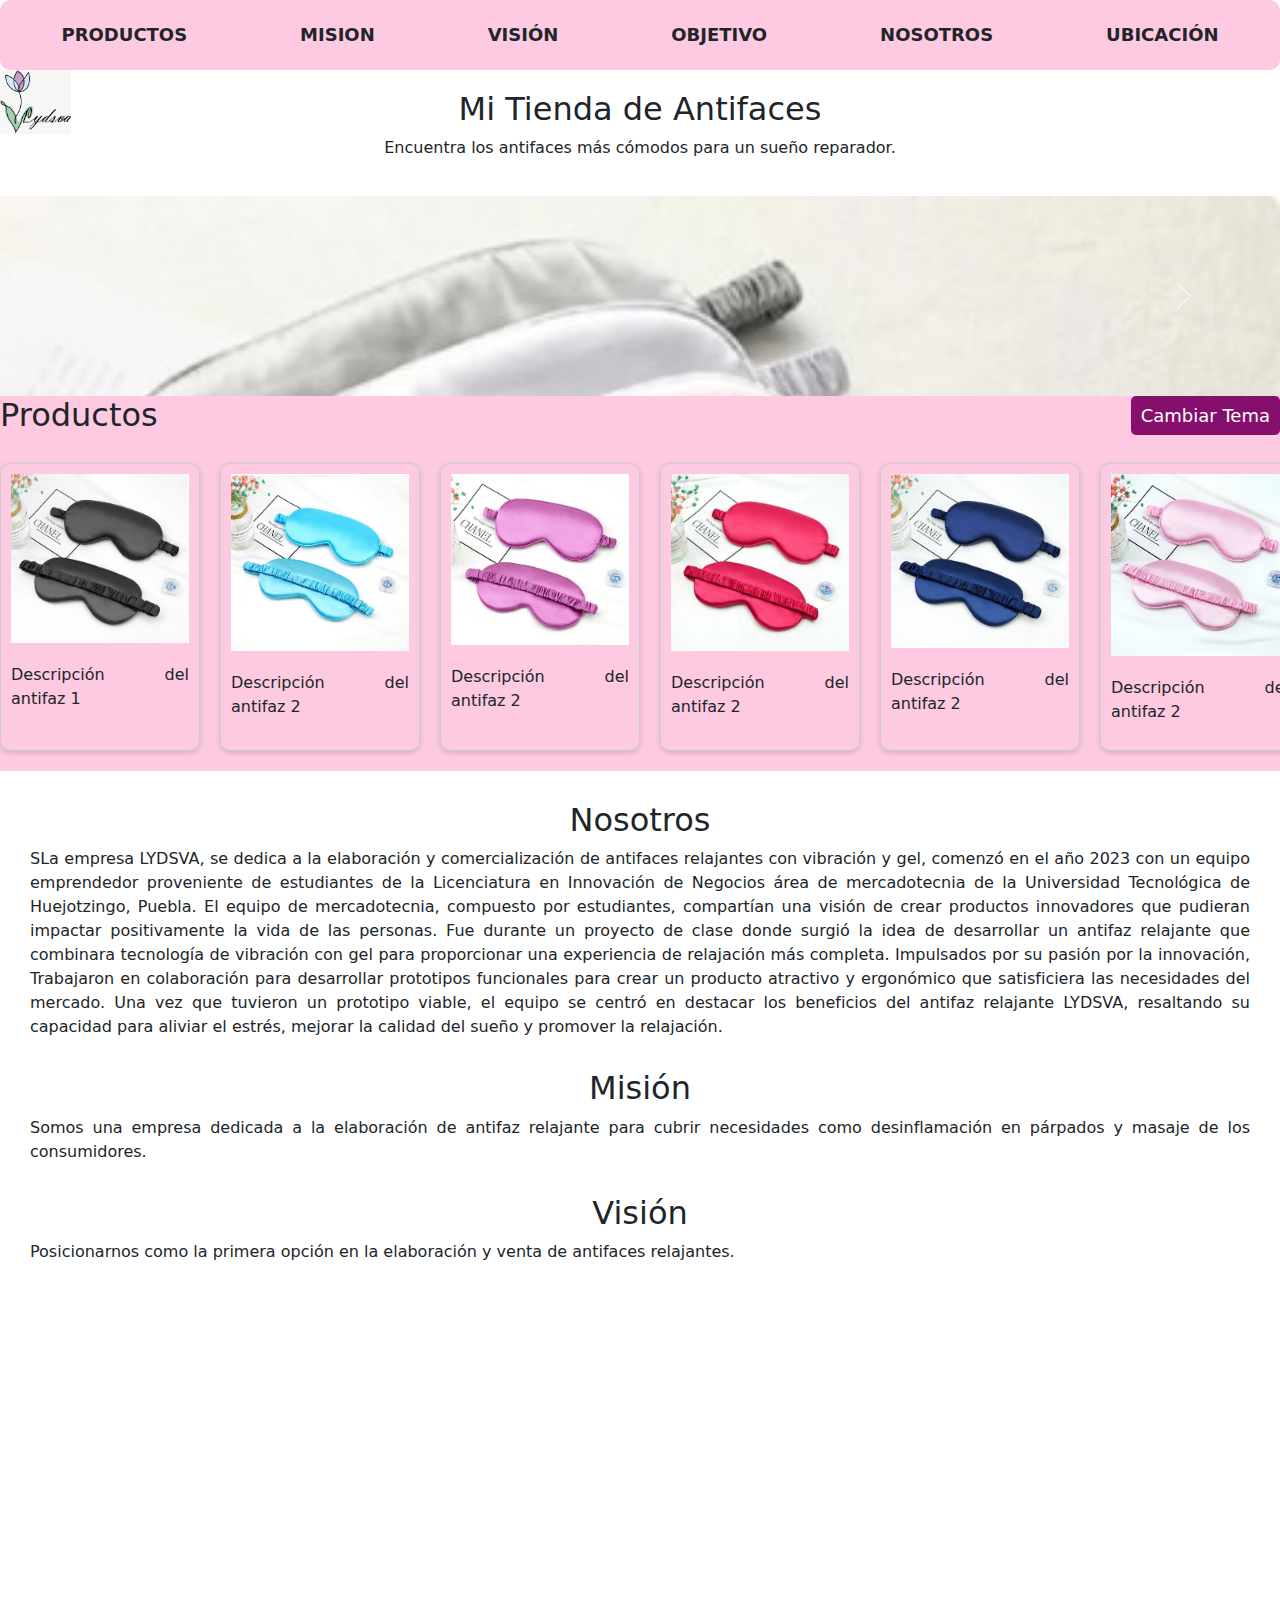
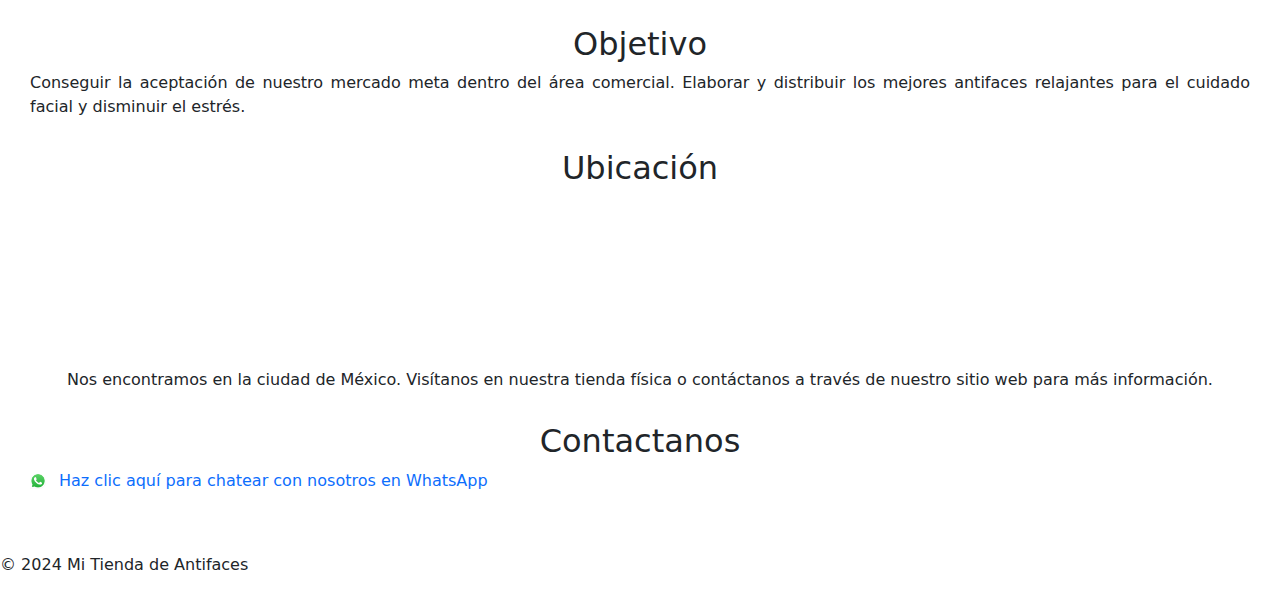
<file: index.html>
<!DOCTYPE html>
<html lang="es">
<head>
    <meta charset="UTF-8">
    <meta name="viewport" content="width=device-width, initial-scale=1.0">
    <title>Mi Tienda de Antifaces</title>
    <link rel="stylesheet" href="css/style.css"> <!-- Agrega tus estilos CSS aquí -->
    <link href="https://cdn.jsdelivr.net/npm/bootstrap@5.3.0-alpha1/dist/css/bootstrap.min.css" rel="stylesheet" integrity="sha384- GLhlTQ8iRABdZLl6O3oVMWSktQOp6b7In1Zl3/Jr59b6EGGoI1aFkw7cmDA6j6gD" crossorigin="anonymous">
</head>
<body>
    <div id="menu">
        <ul>
            <li><a href="#PRODUCTOS">PRODUCTOS</a></li>
            <li><a href="#MISION">MISION</a></li>
            <li><a href="#VISION">VISIÓN</a></li>
            <li><a href="#OBJETIVO">OBJETIVO</a></li>
            <li><a href="#NOSOTROS">NOSOTROS</a></li>
            <li><a href="#UBICACIÓN">UBICACIÓN</a></li>
        </ul>
    </div>
    
    <header>
        <h1>Mi Tienda de Antifaces         <img src="imagenes/logo.jpeg" alt="Logo de la tienda"> <!-- Agrega tu logo aquí -->
          </h1>
        <p>Encuentra los antifaces más cómodos para un sueño reparador.</p>
    </header>

    <div id="carouselExample" class="carousel slide">
        <div class="carousel-inner">
          <div class="carousel-item active">
            <img src="imagenes/c1.jpeg" class="d-block w-100" alt="...">
          </div>
          <div class="carousel-item">
            <img src="imagenes/c2.jpeg" class="d-block w-100" alt="...">
          </div>
          <div class="carousel-item">
            <img src="imagenes/c3.jpeg" class="d-block w-100" alt="...">
          </div>
          <div class="carousel-item">
            <img src="imagenes/c4.jpeg" class="d-block w-100" alt="...">
          </div>
          <div class="carousel-item">
            <img src="imagenes/c5.jpeg" class="d-block w-100" alt="...">
          </div>
          <div class="carousel-item">
            <img src="imagenes/c6.jpeg" class="d-block w-100" alt="...">
          </div>
        </div>
        <button class="carousel-control-prev" type="button" data-bs-target="#carouselExample" data-bs-slide="prev">
          <span class="carousel-control-prev-icon" aria-hidden="true"></span>
          <span class="visually-hidden">Previous</span>
        </button>
        <button class="carousel-control-next" type="button" data-bs-target="#carouselExample" data-bs-slide="next">
          <span class="carousel-control-next-icon" aria-hidden="true"></span>
          <span class="visually-hidden">Next</span>
        </button>
      </div>

    <section id="PRODUCTOS">
        <h2>Productos
          <button id="themeButton">Cambiar Tema</button> <!-- Botón para cambiar el tema -->
        </h2>

        <div class="contenedor-productos">
            <div class="producto">
                <img src="imagenes/negro.jpeg" alt="Antifaz 1">
                <p>Descripción del antifaz 1</p>
            </div>
            <div class="producto">
                <img src="imagenes/azul.jpeg" alt="Antifaz 2">
                <p>Descripción del antifaz 2</p>
            </div>
            <div class="producto">
              <img src="imagenes/morado.jpeg" alt="Antifaz 2">
              <p>Descripción del antifaz 2</p>
             </div>
            <div class="producto">
              <img src="imagenes/rojo.jpeg" alt="Antifaz 2">
              <p>Descripción del antifaz 2</p>
            </div>
            <div class="producto">
                <img src="imagenes/petroleo.jpeg" alt="Antifaz 2">
                <p>Descripción del antifaz 2</p>
            </div>
        <div class="producto">
           <img src="imagenes/pink.jpeg" alt="Antifaz 2">
           <p>Descripción del antifaz 2</p>
         </div>
            <!-- Agrega más productos según sea necesario -->
        </div>
    </section>

<div id="contenido">

    <section id="NOSOTROS">
        <h2>Nosotros</h2>
        <p>SLa empresa LYDSVA, se dedica a la elaboración y comercialización de antifaces relajantes con vibración y gel, comenzó en el año 2023 con un equipo emprendedor proveniente de estudiantes de la Licenciatura en Innovación de Negocios área de mercadotecnia de la Universidad Tecnológica de Huejotzingo, Puebla. 
           El equipo de mercadotecnia, compuesto por estudiantes, compartían una visión de crear productos innovadores que pudieran impactar positivamente la vida de las personas. Fue durante un proyecto de clase donde surgió la idea de desarrollar un antifaz relajante que combinara tecnología de vibración con gel para proporcionar una experiencia de relajación más completa.
           Impulsados por su pasión por la innovación, Trabajaron en colaboración para desarrollar prototipos funcionales para crear un producto atractivo y ergonómico que satisficiera las necesidades del mercado.
           Una vez que tuvieron un prototipo viable, el equipo se centró en destacar los beneficios del antifaz relajante LYDSVA, resaltando su capacidad para aliviar el estrés, mejorar la calidad del sueño y promover la relajación.</p>
    </section>
    <section id="MISION">
        <h2>Misión</h2>
        <p>Somos una empresa dedicada a la elaboración de antifaz relajante para cubrir necesidades como desinflamación en párpados y masaje de los consumidores.</p>
    </section>
    <section id="VISION">
       <h2>Visión</h2>
       <p>Posicionarnos como la primera opción en la elaboración y venta de antifaces relajantes.</p>
       <div class="youtube-video">
        <iframe id="video" width="560" height="315" src="https://www.youtube.com/embed/WPnZJE3-SSM?si=4L6XREhVG3YEaFJl" title="YouTube video player" frameborder="0" allow="accelerometer; autoplay; clipboard-write; encrypted-media; gyroscope; picture-in-picture; web-share" allowfullscreen></iframe>       
       </div>
    </section>
    <section id="OBJETIVO">
       <h2>Objetivo</h2>
       <p>Conseguir la aceptación de nuestro mercado meta dentro del área comercial. Elaborar y distribuir los mejores antifaces relajantes para el cuidado facial y disminuir el estrés.</p>
    </section>
    <section id="UBICACIÓN">
        <h2>Ubicación</h2>
        <iframe src="https://www.google.com/maps/embed?pb=!1m18!1m12!1m3!1d3763.372063123512!2d-99.12764668509314!3d19.428470986895598!2m3!1f0!2f0!3f0!3m2!1i1024!2i768!4f13.1!3m3!1m2!1s0x85d1ff37588b7fd5%3A0x6662eda880e49e5a!2sCiudad%20de%20M%C3%A9xico%2C%20CDMX!5e0!3m2!1ses-419!2smx!4v1632962271706!5m2!1ses-419!2smx"></iframe>
        <p>Nos encontramos en la ciudad de México. Visítanos en nuestra tienda física o contáctanos a través de nuestro sitio web para más información.</p>
    </section>
    <section id="CONTACTO">
      <h2>Contactanos</h2>
      <p>
        <img id="whatsapp-logo" src="imagenes/whats.png" alt="Logo de WhatsApp">
        <a id="whatsapp-link"  href="https://wa.me/+5212481968110">Haz clic aquí para chatear con nosotros en WhatsApp</a>
      </p>
    </section>

</div>
    <footer>
        <p>© 2024 Mi Tienda de Antifaces</p>
    </footer>

    <script src="js/scripts.js"></script> <!-- Agrega tus scripts de JavaScript aquí -->
    <script src="https://cdn.jsdelivr.net/npm/bootstrap@5.3.3/dist/js/bootstrap.min.js"></script>
</body>
</html>
</file>
<file: css/style.css>
/* Estilos generales */
body {
    font-family: Arial, sans-serif;
    background-color: #fdcae1;
    margin: 0;
    padding: 0;
}


/*Menú */
#menu {
    background-color: #fdcae1; /* Fondo blanco */
    position: relative;
    padding: 5px;
    border-radius: 10px;
    line-height: 2em;
    overflow: hidden;
    list-style-type: none;
}

#menu ul {
    list-style: none;
    margin: 0;
    padding: 0;
    display: flex; /* Esto hará que los elementos de la lista se muestren en una línea */
    justify-content: center; /* Esto distribuirá los elementos de la lista de manera uniforme a lo largo de la línea */
    /*padding: 0;*/
    flex-wrap: wrap;

}

#menu ul li a {
    text-decoration: none;
    color: var(--color-primario); /* Fuente rosa pastel */
    font-size: 18px;
    font-weight: bold;
    text-transform: uppercase;
}

#menu li {
    flex: 1 0 auto;
    text-align: center;
}

#menu li a {
    display: block;
    color: white;
    text-align: center;
    padding: 14px 16px;
    text-decoration: none;
}

@media screen and (max-width: 600px) {
    
}


/* Encabezado */
header {
    background-color: #fff;
    padding: 20px;
    text-align: center;
    position: relative;
}

header h1 {
    font-size: 2em;
}

header p {
    text-align: center;
}

header img {
    position: absolute;
    top: 0;
    left: 0;
    height: 2em;
}

/* Logo */
img {
    max-width: 100%;
    height: auto;
    margin-bottom: 20px;
}

/* ... (otros estilos) ... */

/* Estilos para el tema claro */
body.light {
    background-color: #ffffff;
    color: #333333;
}

/* Estilos para el tema oscuro */
body.dark {
    background-color: #333333;
    color: #ffffff;
}

body.dark #menu  {
    background-color: #333333;
}

body.dark header {
    color: #333333;
}

body.dark #PRODUCTOS {
    background-color: #333333;
}


/* Estilos para pantallas de tamaño grande (por ejemplo, computadoras de escritorio) */
@media (min-width: 1200px) {
    body {
        font-size: 18px;
    }
}

/* Estilos para pantallas de tamaño mediano (por ejemplo, tablets) */
@media (min-width: 768px) and (max-width: 1199px) {
    body {
        font-size: 16px;
    }
}

/* Estilos para pantallas de tamaño pequeño (por ejemplo, teléfonos móviles) */
@media (max-width: 767px) {
    body {
        font-size: 14px;
    }
}


/* Estilo del contenedor de productos */
.contenedor-productos {
    display: flex;
    overflow-x: auto;
    padding: 20px 0;
}

.producto {
    flex: 0 0 auto;
    width: 200px;
    margin-right: 20px;
    border: 1px solid #ccc;
    border-radius: 10px;
    padding: 10px;
    box-shadow: 0 2px 5px rgba(0, 0, 0, 0.15);
}

.producto img {
    width: 100%;
    height: auto;
}

.carousel-inner {
    height: 200px;
    width: auto;
    object-fit: cover;
}

.contenido {
    display: flex;
    flex-direction: column;
    background-color: #dfb9ca;
    text-align: center;
}

p {
    text-align: justify;
  }

  h2 {
    text-align: justify;
  }

/* Estilos para el section Productos y el boton de cambio de tema*/

#PRODUCTOS {
    background-color: #fdcae1;
}

#PRODUCTOS h2 {
    display: flex;
}

/*estilos del boton de cambio de tema*/

#themeButton {
    background-color: rgb(134, 14, 108); /* Color de fondo del botón */
    color: white; /* Color del texto del botón */
    padding: 5px 10px; /* Espaciado interno del botón */
    border: none; /* Elimina el borde predeterminado */
    border-radius: 5px; /* Bordes redondeados */
    cursor: pointer; /* Cambia el cursor a una mano al pasar sobre el botón */
    transition: background-color 0.3s; /* Efecto de transición suave al cambiar de color */
    margin-left: auto;
    font-size: 1ex;
}

#themeButton:hover {
    background-color: gray; /* Color de fondo del botón al pasar el cursor */
}


/*Estilos para el contenido*/

#contenido {
    padding: 30px;
}

#contenido h2 {
    text-align: center;
}

#contenido section {
    margin-bottom: 30px;
}

#UBICACIÓN {
    justify-content: center;
    text-align: center;
}

#UBICACIÓN p {
    justify-content: center;
    text-align: center;
}

#UBICACIÓN h2 {
    margin-bottom: 30px;
}

#UBICACIÓN iframe {
    width: 600px;
    height: 200px;
    border: 0;
    display: block;
    margin-left: auto;
    margin-right: auto;

    top: 0;
    left: 0;
    width: 100%;
    height: 100%;
    border: 0;

}

@media screen and (min-width: 600px) {
    #CONTACTO p {
        flex-direction: row;
        justify-content: space-around;
    }

    #whatsapp-logo {
        max-width: none;
    }
}

#CONTACTO {
    font-size: 1em;
}

#whatsapp-logo {
    height: 1em;
    display: inline-block;
    vertical-align: middle;
    margin-bottom: 0%;
}

#whatsapp-link {
    display: inline-block;
    vertical-align: middle;
    text-decoration: none;
    padding-left: 0.5em;
}


.youtube-video {
    display: flex;
    justify-content: center;
}
</file>
